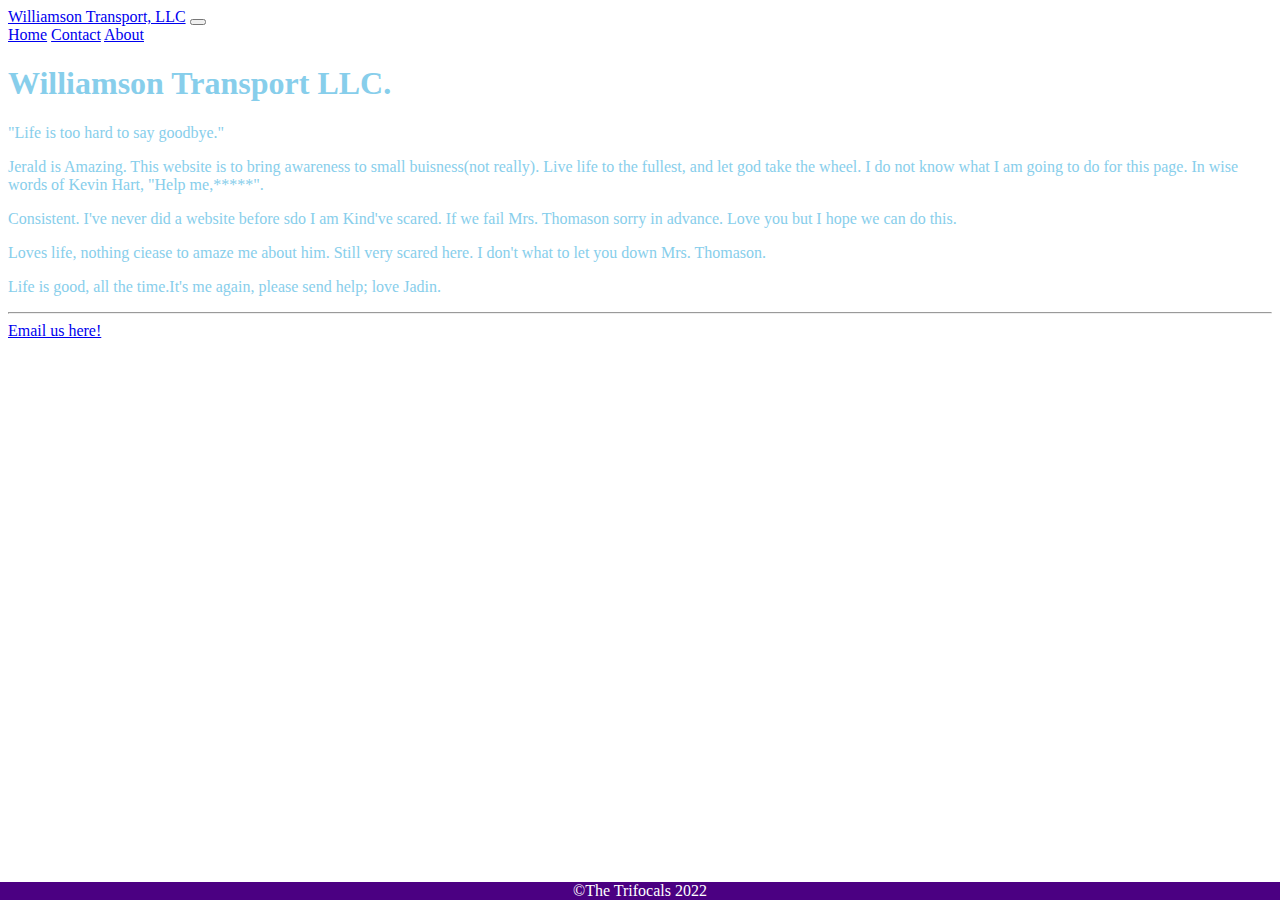
<file: index.html>
<!DOCTYPE html>
<html>
<head>
  <title> Home</title>
      <link href="https://cdn.jsdelivr.net/npm/bootstrap@5.2.2/dist/css/bootstrap.min.css" rel="stylesheet" integrity="sha384-Zenh87qX5JnK2Jl0vWa8Ck2rdkQ2Bzep5IDxbcnCeuOxjzrPF/et3URy9Bv1WTRi" crossorigin="anonymous">
    <link rel="stylesheet" type="text/css" href="index.css">

  </head>
  <body>
 
   
<nav class="navbar navbar-expand-lg bg-light">
  <div class="container-fluid">
    <a class="navbar-brand" href="index.html">Williamson Transport, LLC</a>
    <button class="navbar-toggler" type="button" data-bs-toggle="collapse" data-bs-target="#navbarNavAltMarkup" aria-controls="navbarNavAltMarkup" aria-expanded="false" aria-label="Toggle navigation">
      <span class="navbar-toggler-icon"></span>
    </button>
    <div class="collapse navbar-collapse" id="navbarNavAltMarkup">
      <div class="navbar-nav">
        <a class="nav-link active" aria-current="page" href="index.html">Home</a>
        <a class="nav-link" href="contact.html">Contact</a>
        <a class="nav-link" href="about.html">About</a>
      </div>
    </div>
  </div>
</nav>
  <div class="container">
         <h1> Williamson Transport LLC.</h1>
  <p>"Life is too hard to say goodbye."</p>
       
<p>Jerald is Amazing. This website is to bring awareness to small buisness(not really). Live life to the fullest, and let god take the wheel. I do not know what I am going to do for this page. In wise words of Kevin Hart, "Help me,*****".</p>
   
    <p>Consistent. I've never did a website before sdo I am Kind've scared. If we fail Mrs. Thomason sorry in advance. Love you but I hope we can do this. </p>
   
    <p>Loves life, nothing ciease to amaze me about him. Still very scared here. I don't what to let you down Mrs. Thomason.</p>
   
    <p>Life is good, all the time.It's me again, please send help; love Jadin.</p>
    </div>
   
      <hr>
     <a href= "mailto:Jadin.Springfield@students.jmcss.org"?subject= Hi%20there,%20ask%20anything!>Email us here!</a>

     <footer>
  <p class="par"><a>&copy;The Trifocals 2022</a></p>
   

  </footer>
  </body>
      <script src="https://cdn.jsdelivr.net/npm/bootstrap@5.2.2/dist/js/bootstrap.bundle.min.js" integrity="sha384-OERcA2EqjJCMA+/3y+gxIOqMEjwtxJY7qPCqsdltbNJuaOe923+mo//f6V8Qbsw3" crossorigin="anonymous"></script>
</html>
</file>
<file: index.css>
body {
  background-color: white;
  color: skyblue;
}
a:visited {
  color: indigo;
}
nav {

  position: sticky;
}

.truck{
 backface-visibility:visible;
}
footer {
  text-align: center;
  position: fixed;
  background: indigo;
  left: 0;
  bottom: 0;
  width: 100%;
  color: white;
}

.par {
  display: inline;
}
</file>
